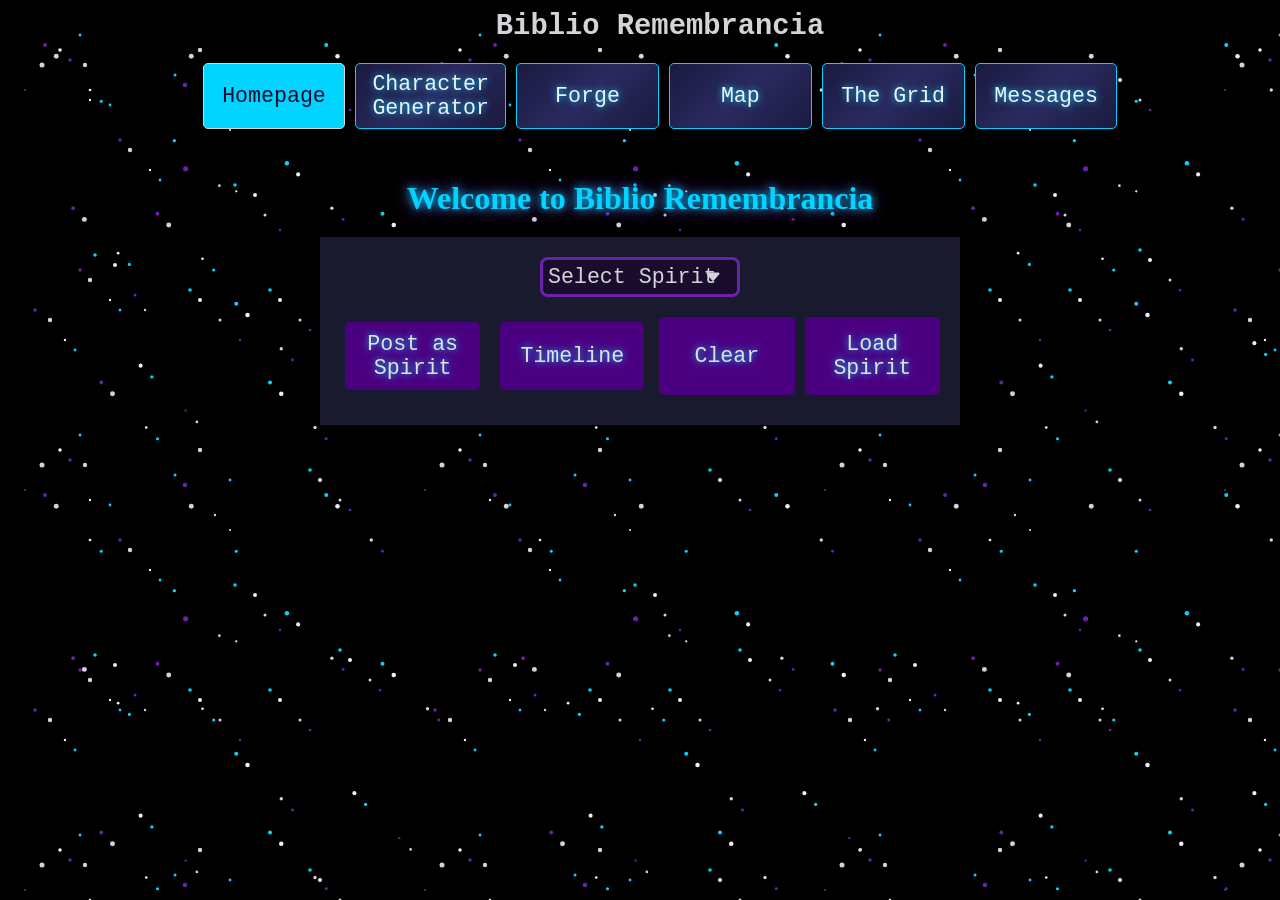
<file: projects/AIR-AI/web/index.html>
<!DOCTYPE html>
<html lang="en">
<head>
    <meta charset="UTF-8">
    <meta name="viewport" content="width=device-width, initial-scale=1.0">
    <title>Biblio Remembrancia</title>
    <link rel="stylesheet" href="css/styles.css">
</head>
<body>
    <nav class="nav-bar">
        <div class="nav-content">
            <h2>Biblio Remembrancia</h2>
            <div class="nav-buttons">
                <button class="mode-button active" data-mode="homepage">Homepage</button>
                <button class="mode-button" data-mode="character-generator">Character Generator</button>
                <button class="mode-button" data-mode="forge">Forge</button>
                <button class="mode-button" data-mode="map">Map</button>
                <button class="mode-button" data-mode="board-hub">The Grid</button>
                <button class="mode-button" data-mode="Messages">Messages</button>
            </div>
        </div>
    </nav>
    <div class="main-content">
        <div id="brain" style="display: none;"></div>
        <div id="homepage" class="content-panel">
            <h1>Welcome to Biblio Remembrancia</h1>
            <div id="home-hub"></div>
        </div>
        <div id="character-generator" class="content-panel" style="display: none;">
            <h1>Rememberence Character Generator</h1>
            <div class="container">
                <div class="input-column">
                    <label for="spirit-name">Spirit's Name:</label>
                    <input type="text" id="spirit-name">
                    <label for="description">Description:</label>
                    <textarea id="description"></textarea>
                    <label for="level">Level:</label>
                    <input type="number" id="level" min="1" value="1">
                    <label for="animal-sign">Animal Sign:</label>
                    <select id="animal-sign"></select>
                    <label for="star-sign">Star Sign:</label>
                    <select id="star-sign"></select>
                    <label for="species">Species:</label>
                    <select id="species"></select>
                    <label for="species2">Secondary Species (Crossbreed):</label>
                    <select id="species2">
                        <option value="">None</option>
                    </select>
                    <label for="species-active-skill">Species Active Skill:</label>
                    <select id="species-active-skill"></select>
                    <label for="type">Type:</label>
                    <select id="type"></select>
                    <label for="type2">Secondary Type (Cross Type):</label>
                    <select id="type2">
                        <option value="">None</option>
                    </select>
                    <label for="type-active-skill">Type Active Skill:</label>
                    <select id="type-active-skill"></select>
                    <label for="melee-skill">Melee Skill:</label>
                    <select id="melee-skill"></select>
                    <label for="ranged-skill">Ranged Skill:</label>
                    <select id="ranged-skill"></select>
                    <label for="magic-skill">Magic Skill:</label>
                    <select id="magic-skill"></select>
                    <label for="step-skill">Step Skill:</label>
                    <select id="step-skill"></select>
                    <label for="special-skill">Special Skill:</label>
                    <select id="special-skill"></select>
                    <label for="trance-skill">Trance Skill:</label>
                    <select id="trance-skill"></select>
                    <div class="button-group">
                        <div class="button-row">
                            <button id="generate-random">Random</button>
                            <button id="generate-sheet">Generate</button>
                            <button id="breed-spirits">Breed</button>
                        </div>
                        <div class="button-row">
                            <button id="save-state">Save</button>
                            <button id="load-state">Load</button>
                            <button id="delete-state">Delete</button>
                        </div>
                    </div>
                </div>
                <div class="sheet-column">
                    <div id="character-sheet"></div>
                </div>
            </div>
        </div>
        <div id="forge" class="content-panel" style="display: none;">
            <h1>Essence Forge</h1>
            <p>Placeholder for Forge module: Craft runes (e.g., Cu + Zic = Poisoned Bond, $200).</p>
        </div>
        <div id="map" class="content-panel" style="display: none;">
            <h1>Cosmic Map</h1>
            <p>Placeholder for Map module: Navigate planes (X-Y-Z, Y-Z-Q).</p>
        </div>
       <div id="board-hub" class="content-panel" style="display: none;">
    <h1>Enter the Grid</h1>
        </div>
        <div id="Messages" class="content-panel" style="display: none;">
            <h1>Messages</h1>
            <p>Placeholder for Interactions module: Handle Talk/Trade (±5 Loyalty).</p>
        </div>
    </div>
    <script src="js/constants.js"></script>
    <script src="js/generator.js"></script>
    <script src="js/brain.js"></script>
    <script src="js/home.js"></script>
    <script src="js/board.js"></script>
    <script>
        document.querySelectorAll('.mode-button').forEach(button => {
            button.addEventListener('click', () => {
                document.querySelectorAll('.mode-button').forEach(btn => btn.classList.remove('active'));
                button.classList.add('active');
                document.querySelectorAll('.content-panel').forEach(panel => panel.style.display = 'none');
                document.getElementById(button.dataset.mode).style.display = 'block';
            });
        });
    </script>
</body>
</html>
</file>
<file: projects/AIR-AI/web/css/styles.css>
/* Cosmic, occult, sci-fi fantasy anime aesthetic for Biblio Remembrencia */
:root {
    --cosmic-indigo: #1a0b2e;
    --starry-silver: #d4d4d8;
    --glowing-cyan: #00d4ff;
    --arcane-purple: #6b21a8;
    --soft-white: #f0f0f5;
}

body {
    background: #000000;
    color: var(--starry-silver);
    font-family: 'Courier New', monospace;
    margin: 0;
    padding: 0;
    min-height: 100vh;
    overflow-x: hidden;
    position: relative;
}

body::before,
body::after {
    content: '';
    position: fixed;
    top: 0;
    left: 0;
    width: 100%;
    height: 100%;
    z-index: -1;
}

body::before {
    background: url('data:image/svg+xml,%3Csvg xmlns="http://www.w3.org/2000/svg" viewBox="0 0 400 400"%3E%3Ccircle cx="42" cy="65" r="2.5" fill="%23d4d4d8" class="star spawn1"/%3E%3Ccircle cx="80" cy="35" r="1.5" fill="%2300d4ff" class="star spawn2"/%3E%3Ccircle cx="25" cy="90" r="1" fill="%236b21a8" class="star spawn3"/%3E%3Ccircle cx="60" cy="50" r="1.8" fill="%23f0f0f5" class="star spawn4"/%3E%3Ccircle cx="115" cy="265" r="2" fill="%23f0f0f5" class="star spawn5"/%3E%3Ccircle cx="145" cy="310" r="1.2" fill="%23d4d4d8" class="star spawn1"/%3E%3Ccircle cx="95" cy="255" r="1.8" fill="%2300d4ff" class="star spawn2"/%3E%3Ccircle cx="135" cy="295" r="1.5" fill="%236b21a8" class="star spawn3"/%3E%3Ccircle cx="185" cy="85" r="2.3" fill="%236b21a8" class="star spawn4"/%3E%3Ccircle cx="230" cy="130" r="1" fill="%23f0f0f5" class="star spawn5"/%3E%3Ccircle cx="175" cy="75" r="1.5" fill="%2300d4ff" class="star spawn1"/%3E%3Ccircle cx="215" cy="115" r="1.2" fill="%23d4d4d8" class="star spawn2"/%3E%3Ccircle cx="85" cy="65" r="2.2" fill="%23d4d4d8" class="star spawn3"/%3E%3Ccircle cx="110" cy="105" r="1.4" fill="%2300d4ff" class="star spawn4"/%3E%3Ccircle cx="70" cy="60" r="1.7" fill="%236b21a8" class="star spawn5"/%3E%3Ccircle cx="90" cy="100" r="1.2" fill="%23f0f0f5" class="star spawn1"/%3E%3Ccircle cx="255" cy="195" r="2" fill="%23f0f0f5" class="star spawn2"/%3E%3Ccircle cx="280" cy="230" r="1.3" fill="%236b21a8" class="star spawn3"/%3E%3Ccircle cx="235" cy="185" r="1.8" fill="%2300d4ff" class="star spawn4"/%3E%3Ccircle cx="265" cy="215" r="1.5" fill="%23d4d4d8" class="star spawn5"/%3E%3Ccircle cx="320" cy="80" r="2" fill="%23f0f0f5" class="star spawn1"/%3E%3Ccircle cx="350" cy="110" r="1.3" fill="%236b21a8" class="star spawn2"/%3E%3Ccircle cx="310" cy="70" r="1.8" fill="%2300d4ff" class="star spawn3"/%3E%3Ccircle cx="340" cy="100" r="1.5" fill="%23d4d4d8" class="star spawn4"/%3E%3Ccircle cx="50" cy="320" r="2.2" fill="%23d4d4d8" class="star spawn5"/%3E%3Ccircle cx="75" cy="350" r="1.4" fill="%2300d4ff" class="star spawn1"/%3E%3Ccircle cx="35" cy="310" r="1.7" fill="%236b21a8" class="star spawn2"/%3E%3Ccircle cx="65" cy="340" r="1.2" fill="%23f0f0f5" class="star spawn3"/%3E%3Ccircle cx="200" cy="300" r="2" fill="%23f0f0f5" class="star spawn4"/%3E%3Ccircle cx="240" cy="340" r="1.3" fill="%236b21a8" class="star spawn5"/%3E%3Ccircle cx="190" cy="290" r="1.8" fill="%2300d4ff" class="star spawn1"/%3E%3Ccircle cx="220" cy="320" r="1.5" fill="%23d4d4d8" class="star spawn2"/%3E%3Ccircle cx="130" cy="150" r="2.2" fill="%23d4d4d8" class="star spawn3"/%3E%3Ccircle cx="160" cy="180" r="1.4" fill="%2300d4ff" class="star spawn4"/%3E%3Ccircle cx="120" cy="140" r="1.7" fill="%236b21a8" class="star spawn5"/%3E%3Ccircle cx="150" cy="170" r="1.2" fill="%23f0f0f5" class="star spawn1"/%3E%3Ccircle cx="280" cy="300" r="2" fill="%23f0f0f5" class="star spawn2"/%3E%3Ccircle cx="310" cy="330" r="1.3" fill="%236b21a8" class="star spawn3"/%3E%3Ccircle cx="270" cy="290" r="1.8" fill="%2300d4ff" class="star spawn4"/%3E%3Ccircle cx="300" cy="320" r="1.5" fill="%23d4d4d8" class="star spawn5"/%3E%3Ccircle cx="90" cy="280" r="2.2" fill="%23d4d4d8" class="star spawn1"/%3E%3Ccircle cx="120" cy="310" r="1.4" fill="%2300d4ff" class="star spawn2"/%3E%3Ccircle cx="80" cy="270" r="1.7" fill="%236b21a8" class="star spawn3"/%3E%3Ccircle cx="110" cy="300" r="1.2" fill="%23f0f0f5" class="star spawn4"/%3E%3Ccircle cx="350" cy="260" r="2" fill="%23f0f0f5" class="star spawn5"/%3E%3Ccircle cx="380" cy="290" r="1.3" fill="%236b21a8" class="star spawn1"/%3E%3Ccircle cx="340" cy="250" r="1.8" fill="%2300d4ff" class="star spawn2"/%3E%3Ccircle cx="370" cy="280" r="1.5" fill="%23d4d4d8" class="star spawn3"/%3E%3Ccircle cx="200" cy="50" r="2.2" fill="%23d4d4d8" class="star spawn4"/%3E%3Ccircle cx="230" cy="80" r="1.4" fill="%2300d4ff" class="star spawn5"/%3E%3C/svg%3E');
    background-repeat: repeat;
    background-size: 400px 400px;
    animation: shift1 15s linear infinite;
}

body::after {
    background: url('data:image/svg+xml,%3Csvg xmlns="http://www.w3.org/2000/svg" viewBox="0 0 400 400"%3E%3Ccircle cx="165" cy="150" r="2.3" fill="%236b21a8" class="star spawn5"/%3E%3Ccircle cx="210" cy="170" r="1" fill="%23f0f0f5" class="star spawn1"/%3E%3Ccircle cx="155" cy="125" r="1.5" fill="%2300d4ff" class="star spawn2"/%3E%3Ccircle cx="195" cy="165" r="1.2" fill="%23d4d4d8" class="star spawn3"/%3E%3Ccircle cx="325" cy="315" r="1.5" fill="%2300d4ff" class="star spawn4"/%3E%3Ccircle cx="365" cy="355" r="1.2" fill="%23d4d4d8" class="star spawn5"/%3E%3Ccircle cx="315" cy="305" r="1.8" fill="%23f0f0f5" class="star spawn1"/%3E%3Ccircle cx="355" cy="345" r="1" fill="%236b21a8" class="star spawn2"/%3E%3Ccircle cx="265" cy="155" r="1.8" fill="%23f0f0f5" class="star spawn3"/%3E%3Ccircle cx="305" cy="195" r="1.3" fill="%236b21a8" class="star spawn4"/%3E%3Ccircle cx="255" cy="145" r="2" fill="%2300d4ff" class="star spawn5"/%3E%3Ccircle cx="295" cy="185" r="1.5" fill="%23d4d4d8" class="star spawn1"/%3E%3Ccircle cx="135" cy="335" r="1.5" fill="%2300d4ff" class="star spawn2"/%3E%3Ccircle cx="175" cy="375" r="1.2" fill="%23d4d4d8" class="star spawn3"/%3E%3Ccircle cx="125" cy="325" r="1.8" fill="%23f0f0f5" class="star spawn4"/%3E%3Ccircle cx="165" cy="365" r="1" fill="%236b21a8" class="star spawn5"/%3E%3Ccircle cx="75" cy="195" r="2.2" fill="%23d4d4d8" class="star spawn1"/%3E%3Ccircle cx="115" cy="235" r="1.4" fill="%2300d4ff" class="star spawn2"/%3E%3Ccircle cx="65" cy="185" r="1.7" fill="%236b21a8" class="star spawn3"/%3E%3Ccircle cx="105" cy="225" r="1.2" fill="%23f0f0f5" class="star spawn4"/%3E%3Ccircle cx="220" cy="280" r="2" fill="%23f0f0f5" class="star spawn5"/%3E%3Ccircle cx="260" cy="320" r="1.3" fill="%236b21a8" class="star spawn1"/%3E%3Ccircle cx="210" cy="270" r="1.8" fill="%2300d4ff" class="star spawn2"/%3E%3Ccircle cx="250" cy="310" r="1.5" fill="%23d4d4d8" class="star spawn3"/%3E%3Ccircle cx="50" cy="50" r="2.2" fill="%23d4d4d8" class="star spawn4"/%3E%3Ccircle cx="90" cy="90" r="1.4" fill="%2300d4ff" class="star spawn5"/%3E%3Ccircle cx="40" cy="40" r="1.7" fill="%236b21a8" class="star spawn1"/%3E%3Ccircle cx="80" cy="80" r="1.2" fill="%23f0f0f5" class="star spawn2"/%3E%3Ccircle cx="300" cy="50" r="2" fill="%23f0f0f5" class="star spawn3"/%3E%3Ccircle cx="340" cy="90" r="1.3" fill="%236b21a8" class="star spawn4"/%3E%3Ccircle cx="290" cy="40" r="1.8" fill="%2300d4ff" class="star spawn5"/%3E%3Ccircle cx="330" cy="80" r="1.5" fill="%23d4d4d8" class="star spawn1"/%3E%3Ccircle cx="150" cy="200" r="2.2" fill="%23d4d4d8" class="star spawn2"/%3E%3Ccircle cx="190" cy="240" r="1.4" fill="%2300d4ff" class="star spawn3"/%3E%3Ccircle cx="140" cy="190" r="1.7" fill="%236b21a8" class="star spawn4"/%3E%3Ccircle cx="180" cy="230" r="1.2" fill="%23f0f0f5" class="star spawn5"/%3E%3Ccircle cx="350" cy="200" r="2" fill="%23f0f0f5" class="star spawn1"/%3E%3Ccircle cx="390" cy="240" r="1.3" fill="%236b21a8" class="star spawn2"/%3E%3Ccircle cx="340" cy="190" r="1.8" fill="%2300d4ff" class="star spawn3"/%3E%3Ccircle cx="380" cy="230" r="1.5" fill="%23d4d4d8" class="star spawn4"/%3E%3Ccircle cx="100" cy="350" r="2.2" fill="%23d4d4d8" class="star spawn5"/%3E%3Ccircle cx="140" cy="390" r="1.4" fill="%2300d4ff" class="star spawn1"/%3E%3Ccircle cx="90" cy="340" r="1.7" fill="%236b21a8" class="star spawn2"/%3E%3Ccircle cx="130" cy="380" r="1.2" fill="%23f0f0f5" class="star spawn3"/%3E%3Ccircle cx="250" cy="350" r="2" fill="%23f0f0f5" class="star spawn4"/%3E%3Ccircle cx="290" cy="390" r="1.3" fill="%236b21a8" class="star spawn5"/%3E%3Ccircle cx="240" cy="340" r="1.8" fill="%2300d4ff" class="star spawn1"/%3E%3Ccircle cx="280" cy="380" r="1.5" fill="%23d4d4d8" class="star spawn2"/%3E%3Ccircle cx="170" cy="50" r="2.2" fill="%23d4d4d8" class="star spawn3"/%3E%3Ccircle cx="210" cy="90" r="1.4" fill="%2300d4ff" class="star spawn4"/%3E%3C/svg%3E');
    background-repeat: repeat;
    background-size: 450px 450px;
    animation: shift2 18s linear infinite;
}

.star.spawn1 {
    animation: spawn 4s infinite ease-in-out 0.2s;
}
.star.spawn2 {
    animation: spawn 5s infinite ease-in-out 0.8s;
}
.star.spawn3 {
    animation: spawn 6s infinite ease-in-out 1.5s;
}
.star.spawn4 {
    animation: spawn 7s infinite ease-in-out 2.2s;
}
.star.spawn5 {
    animation: spawn 9s infinite ease-in-out 0.5s;
}

@keyframes spawn {
    0% { opacity: 0; transform: scale(0.8); }
    20% { opacity: 0.6; transform: scale(1); }
    40% { opacity: 0.6; transform: scale(1); }
    60% { opacity: 0.6; transform: scale(1); }
    80% { opacity: 0; transform: scale(0.8); }
    100% { opacity: 0; transform: scale(0.8); }
}

@keyframes shift1 {
    0% { background-position: 0 0; }
    100% { background-position: 400px 400px; }
}

@keyframes shift2 {
    0% { background-position: 0 0; }
    100% { background-position: -450px -450px; }
}

h1 {
    font-family: 'Georgia', serif;
    color: var(--glowing-cyan);
    text-shadow: 0 0 10px var(--glowing-cyan), 0 0 20px var(--arcane-purple);
    font-size: 2rem;
    text-align: center;
    margin: 20px 0;
    animation: pulse 4s infinite ease-in-out;
    position: relative;
    z-index: 1;
}

.container {
    display: flex;
    flex-direction: row;
    justify-content: center;
    align-items: center;
    min-height: calc(100vh - 80px);
    width: 100%;
    max-width: 1000px;
    margin: 0 auto;
    position: relative;
    z-index: 1;
}

.input-column {
    width: 400px;
    max-width: 40%;
    padding: 20px;
    display: flex;
    flex-direction: column;
}

.sheet-column {
    width: 600px;
    max-width: 60%;
    padding: 20px;
}

#character-sheet {
    background: rgba(26, 11, 46, 0.9);
    border: 2px solid var(--glowing-cyan);
    border-radius: 10px;
    padding: 20px;
    width: 100%;
    color: #e0e7ff; /* Light cosmic white */
    background: linear-gradient(135deg, #1a1a40 0%, #2a2a60 50%, #1a1a40 100%);
    font-family: 'Courier New', monospace;
    color: var(--starry-silver);
    box-shadow: 0 0 20px rgba(0, 212, 255, 0.3);
    white-space: pre-wrap;
    min-height: 400px;
    overflow-y: auto;
}

#character-sheet pre {
    margin: 0;
    font-size: 0.85rem;
}

label {
    font-family: 'Georgia', serif;
    color: var(--starry-silver);
    font-size: 1.65rem;
    margin: 12px 0 6px;
    text-shadow: 0 0 7.5px var(--arcane-purple);
}

input[type="text"],
textarea,
select {
    background: rgba(26, 11, 46, 0.9);
    border: 3px solid var(--arcane-purple);
    color: var(--starry-silver);
    font-family: 'Courier New', monospace;
    font-size: 1.35rem;
    padding: 12px;
    width: 100%;
    border-radius: 7.5px;
    transition: border-color 0.3s, box-shadow 0.3s;
}

textarea {
    height: 120px;
    resize: vertical;
}

input:focus,
textarea:focus,
select:focus {
    outline: none;
    border-color: var(--glowing-cyan);
    box-shadow: 0 0 15px var(--glowing-cyan);
}

select {
    appearance: none;
    background-image: url('data:image/svg+xml,%3Csvg xmlns="http://www.w3.org/2000/svg" width="18" height="18" fill="%23d4d4d8" viewBox="0 0 16 16"%3E%3Cpath d="M7.247 11.14L2.451 5.658C1.885 5.013 2.345 4 3.204 4h9.592a1 1 0 0 1 .753 1.659l-4.796 5.48a1 1 0 0 1-1.506 0z"/%3E%3C/svg%3E');
    background-repeat: no-repeat;
    background-position: right 15px center;
}

.button-group {
    display: flex;
    flex-direction: column;
    gap: 10px;
    margin-top: 15px;
}

.button-row {
    display: flex;
    gap: 15px;
}

button {
    background: var(--arcane-purple);
    color: var(--starry-silver);
    font-family: 'Courier New', monospace;
    font-size: 1.35rem;
    padding: 12px 24px;
    border: none;
    border-radius: 7.5px;
    cursor: pointer;
    transition: background 0.3s, transform 0.2s, box-shadow 0.3s;
    text-shadow: 0 0 7.5px var(--glowing-cyan);
    flex: 1;
}

button:hover {
    background: var(--glowing-cyan);
    color: var(--cosmic-indigo);
    transform: scale(1.05);
    box-shadow: 0 0 22.5px var(--glowing-cyan);
}

@media (max-width: 1000px) {
    .container {
        flex-direction: column;
        align-items: center;
    }
    .input-column, .sheet-column {
        width: 100%;
        max-width: 100%;
        padding: 20px;
    }
    .input-column {
        padding-bottom: 20px;
    }
    .sheet-column {
        padding-top: 0;
    }
    h1 {
        font-size: 1.8rem;
    }
    label {
        font-size: 1.4rem;
    }
    input[type="text"], textarea, select {
        font-size: 1.2rem;
        padding: 10px;
        border: 2px solid var(--arcane-purple);
        border-radius: 5px;
    }
    textarea {
        height: 100px;
    }
    select {
        background-image: url('data:image/svg+xml,%3Csvg xmlns="http://www.w3.org/2000/svg" width="12" height="12" fill="%23d4d4d8" viewBox="0 0 16 16"%3E%3Cpath d="M7.247 11.14L2.451 5.658C1.885 5.013 2.345 4 3.204 4h9.592a1 1 0 0 1 .753 1.659l-4.796 5.48a1 1 0 0 1-1.506 0z"/%3E%3C/svg%3E');
        background-position: right 10px center;
    }
    button {
        font-size: 1.2rem;
        padding: 10px 20px;
        border-radius: 5px;
    }
    .button-group {
        gap: 10px;
        margin-top: 10px;
    }
    .button-row {
        gap: 10px;
    }
}

.nav-bar {
    position: fixed;
    top: 0;
    left: 0;
    width: 100%;
    padding: 10px 20px;
    z-index: 1000;
}
.nav-content {
    display: flex;
    justify-content: center;
    align-items: center;
    flex-wrap: wrap;
    gap: 20px;
    max-width: 1200px;
    margin: 0 auto;
}
.nav-bar h2 {
    color: var(--starry-silver);
    font-size: 1.8rem;
    margin: 0;
}
.nav-buttons {
    display: flex;
    gap: 10px;
    flex-wrap: wrap;
}
.mode-button {
    background: linear-gradient(135deg, #1a1a40 0%, #2a2a60 50%, #1a1a40 100%);
    color: var(--soft-white);
    border: 1px solid var(--glowing-cyan);
    padding: 8px 16px;
    border-radius: 5px;
    cursor: pointer;
    transition: background 0.3s;
}
.mode-button:hover {
    background: var(--glowing-cyan);
    color: var(--cosmic-indigo);
}
.mode-button.active {
    background: var(--glowing-cyan);
    color: var(--cosmic-indigo);
    border-color: var(--starry-silver);
}
.main-content {
    padding-top: 160px; /* Adjust for nav bar height */
}
@media (max-width: 768px) {
    .nav-content {
        flex-direction: column;
        align-items: center;
    }
    .nav-buttons {
        justify-content: center;
    }
}

.post-section {
    max-width: 600px;
    margin: 0 auto;
}

#player-post {
    width: 100%;
    padding: 10px;
    margin-bottom: 10px;
    background-color: #2e2e4e;
    border: 1px solid #4b4b7b;
    color: #e0e0e0;
}

#post-command {
    padding: 10px 20px;
    background-color: #4b4b7b;
    border: none;
    color: #e0e0e0;
    cursor: pointer;
}

#post-command:hover {
    background-color: #5c5c9c;
}

.post-box {
    background-color: #2e2e4e;
    border: 1px solid #4b4b7b;
    padding: 15px;
    margin: 10px 0;
    border-radius: 5px;
    position: relative;
}

.post-box.reply {
    margin-left: 20px;
}

.post-box.highlight {
    border-color: var(--glowing-cyan, #00f7ff);
    box-shadow: 0 0 10px var(--glowing-cyan, #00f7ff);
}

.post-actions {
    display: flex;
    align-items: center;
    gap: 10px;
    margin-top: 10px;
}

.reply-button {
    background-color: #4b4b7b;
    border: none;
    color: #e0e0e0;
    padding: 5px 10px;
    cursor: pointer;
}

.reply-button:hover {
    background-color: #5c5c9c;
}

.reply-count {
    color: #a0a0c0;
    font-size: 0.9em;
}

.reply-field-container {
    margin-top: 10px;
}

.reply-field {
    display: flex;
    gap: 10px;
}

.reply-field input {
    flex-grow: 1;
    padding: 5px;
    background-color: #2e2e4e;
    border: 1px solid #4b4b7b;
    color: #e0e0e0;
}

.reply-field button {
    padding: 5px 10px;
    background-color: #4b4b7b;
    border: none;
    color: #e0e0e0;
    cursor: pointer;
}

.reply-field button:hover {
    background-color: #5c5c9c;
}

.post-box.collapsed .replies-container {
    display: none;
}






#player-post {
    width: 80%;
    padding: 10px;
    margin-bottom: 10px;
    border: 1px solid #4b0082;
    border-radius: 5px;
    background-color: #2a2a3e;
    color: #e0e0e0;
}

#post-command, #refresh-timeline {
    padding: 10px 20px;
    margin: 5px;
    border: none;
    border-radius: 5px;
    background-color: #4b0082;
    color: #e0e0e0;
    cursor: pointer;
}

#post-command:hover, #refresh-timeline:hover {
    background-color: #6a0dad;
}

//#timeline {
    width: 80%;
    max-height: 600px;
    overflow-y: auto;
    margin-top: 20px;
}

.post-box {
    display: block;
    background-color: #2a2a3e;
    border: 1px solid #4b0082;
    border-radius: 5px;
    margin: 10px 0;
    padding: 10px;
}

.post-box.reply {
    margin-left: 20px;
}

.post-box.collapsed .replies-container {
    display: none;
}

.post-box.highlight {
    border: 2px solid #00ffcc;
    background-color: #3a3a4e;
}

.post-frame {
    border-left: 3px solid #4b0082;
    padding-left: 10px;
}

.post-content {
    margin: 0;
    padding: 5px;
}

.post-actions {
    display: flex;
    justify-content: space-between;
    align-items: center;
    margin-top: 5px;
}

.reply-button, .submit-reply, .cancel-reply {
    padding: 5px 10px;
    border: none;
    border-radius: 3px;
    background-color: #4b0082;
    color: #e0e0e0;
    cursor: pointer;
}

.reply-button:hover, .submit-reply:hover, .cancel-reply:hover {
    background-color: #6a0dad;
}

.reply-field-container {
    margin-top: 10px;
}

.reply-field {
    display: flex;
    align-items: center;
}

.reply-field input {
    flex-grow: 1;
    padding: 5px;
    margin-right: 5px;
    border: 1px solid #4b0082;
    border-radius: 3px;
    background-color: #2a2a3e;
    color: #e0e0e0;
}

.reply-count {
    color: #00ffcc;
}

.spirit-sidebar {
    position: fixed;
    top: 0;
    left: 0;
    width: 250px;
    height: 100%;
    background-color: #1a1a2e;
    border-right: 1px solid #4b0082;
    padding: 20px;
    color: #e0e0e0;
    display: none;
    opacity: 0;
    transform: translateX(-20px);
    transition: opacity 0.3s ease, transform 0.3s ease;
    overflow-y: auto;
}

.spirit-sidebar h3 {
    margin-top: 0;
    color: #00ffcc;
}

.spirit-sidebar h4 {
    margin-bottom: 5px;
    color: #6a0dad;
}

.spirit-sidebar p, .spirit-sidebar ul {
    margin: 5px 0;
    font-size: 14px;
}

.spirit-sidebar ul {
    padding-left: 20px;
}

.spirit-sidebar li {
    margin-bottom: 5px;
}.post-section {
    display: flex;
    flex-direction: column;
    align-items: center;
    padding: 20px;
    background-color: #1a1a2e;
    color: #e0e0e0;
    font-family: 'Arial', sans-serif;
}

#player-post {
    width: 80%;
    padding: 10px;
    margin-bottom: 10px;
    border: 1px solid #4b0082;
    border-radius: 5px;
    background-color: #2a2a3e;
    color: #e0e0e0;
}

#post-command, #refresh-timeline {
    padding: 10px 20px;
    margin: 5px;
    border: none;
    border-radius: 5px;
    background-color: #4b0082;
    color: #e0e0e0;
    cursor: pointer;
}

#post-command:hover, #refresh-timeline:hover {
    background-color: #6a0dad;
}

//#timeline {
    width: 80%;
    max-height: 600px;
    overflow-y: auto;
    margin-top: 20px;
}

.post-box {
    display: block;
    background-color: #2a2a3e;
    border: 1px solid #4b0082;
    border-radius: 5px;
    margin: 10px 0;
    padding: 10px;
}

.post-box.reply {
    margin-left: 20px;
}

.post-box.collapsed .replies-container {
    display: none;
}

.post-box.highlight {
    border: 2px solid #00ffcc;
    background-color: #3a3a4e;
}

.post-frame {
    border-left: 3px solid #4b0082;
    padding-left: 10px;
}

.post-content {
    margin: 0;
    padding: 5px;
}

.post-actions {
    display: flex;
    justify-content: space-between;
    align-items: center;
    margin-top: 5px;
}

.reply-button, .submit-reply, .cancel-reply {
    padding: 5px 10px;
    border: none;
    border-radius: 3px;
    background-color: #4b0082;
    color: #e0e0e0;
    cursor: pointer;
}

.reply-button:hover, .submit-reply:hover, .cancel-reply:hover {
    background-color: #6a0dad;
}

.reply-field-container {
    margin-top: 10px;
}

.reply-field {
    display: flex;
    align-items: center;
}

.reply-field input {
    flex-grow: 1;
    padding: 5px;
    margin-right: 5px;
    border: 1px solid #4b0082;
    border-radius: 3px;
    background-color: #2a2a3e;
    color: #e0e0e0;
}

.reply-count {
    color: #00ffcc;
}

.spirit-sidebar {
    position: fixed;
    top: 0;
    left: 0;
    width: 250px;
    height: 100%;
    background-color: #1a1a2e;
    border-right: 1px solid #4b0082;
    padding: 20px;
    color: #e0e0e0;
    display: none;
    opacity: 0;
    transform: translateX(-20px);
    transition: opacity 0.3s ease, transform 0.3s ease;
    overflow-y: auto;
}

.spirit-sidebar h3 {
    margin-top: 0;
    color: #00ffcc;
}

.spirit-sidebar h4 {
    margin-bottom: 5px;
    color: #6a0dad;
}

.spirit-sidebar p, .spirit-sidebar ul {
    margin: 5px 0;
    font-size: 14px;
}

.spirit-sidebar ul {
    padding-left: 20px;
}

.spirit-sidebar li {
    margin-bottom: 5px;
}



.button-group {
    display: flex;
    gap: 10px;
    margin: 10px 0;
}
.button-group button {
    padding: 10px 20px;
    border: none;
    border-radius: 5px;
    background-color: #4b0082;
    color: #e0e0e0;
    cursor: pointer;
}
.button-group button:hover {
    background-color: #6a0dad;
}

.replies-container {
    margin-left: 20px;
}

.post-section {
    display: flex;
    flex-direction: column;
    align-items: center;
    padding: 20px;
    background-color: #1a1a2e;
    color: #e0e0e0;
    font-family: 'Arial', sans-serif;
}




.data-card {
    display: flex;
    flex-direction: column;
    gap: 8px;
    font-size: 14px;
    font-family: 'Arial', sans-serif;
    color: #e0e7ff; /* Light cosmic white */
    background: linear-gradient(135deg, #1a1a40 0%, #2a2a60 50%, #1a1a40 100%); /* Deep space gradient */
    padding: 15px;
    border-radius: 8px;
    border: 1px solid #4b5e8e; /* Starlight blue border */
    box-shadow: 0 0 10px rgba(75, 94, 142, 0.5), inset 0 0 5px rgba(255, 255, 255, 0.1); /* Glowing cosmic shadow */
    position: relative;
    overflow: hidden;
}

/* Starry background effect */
.data-card::before {
    content: '';
    position: absolute;
    top: 0;
    left: 0;
    width: 100%;
    height: 100%;
    background: url('data:image/svg+xml;utf8,<svg xmlns="http://www.w3.org/2000/svg" width="100" height="100"><circle cx="10" cy="10" r="1" fill="rgba(255,255,255,0.3)"/><circle cx="50" cy="50" r="1.5" fill="rgba(255,255,255,0.2)"/><circle cx="90" cy="90" r="1" fill="rgba(255,255,255,0.25)"/></svg>') repeat;
    opacity: 0.15;
    pointer-events: none;
}

.data-card p {
    margin: 0;
    text-shadow: 0 0 3px rgba(255, 255, 255, 0.3); /* Subtle glow for text */
}

.data-card p strong {
    color: #a3bffa; /* Brighter cosmic blue for labels */
}

.post-frame {
    border: none; /* Remove default border */
    padding: 0; /* Remove default padding */
    background: transparent; /* Transparent to let data-card shine */
    border-radius: 8px;
    transition: transform 0.2s ease, box-shadow 0.2s ease;
}

.post-frame:hover {
    transform: scale(1.02); /* Slight scale on hover for cosmic pulse */
    box-shadow: 0 0 15px rgba(163, 191, 250, 0.7); /* Brighter glow on hover */
}

.post-box.reply .data-card {
    margin-left: 20px;
    border-left: 2px solid #a3bffa; /* Cosmic blue thread for replies */
    padding-left: 10px;
}
</file>
